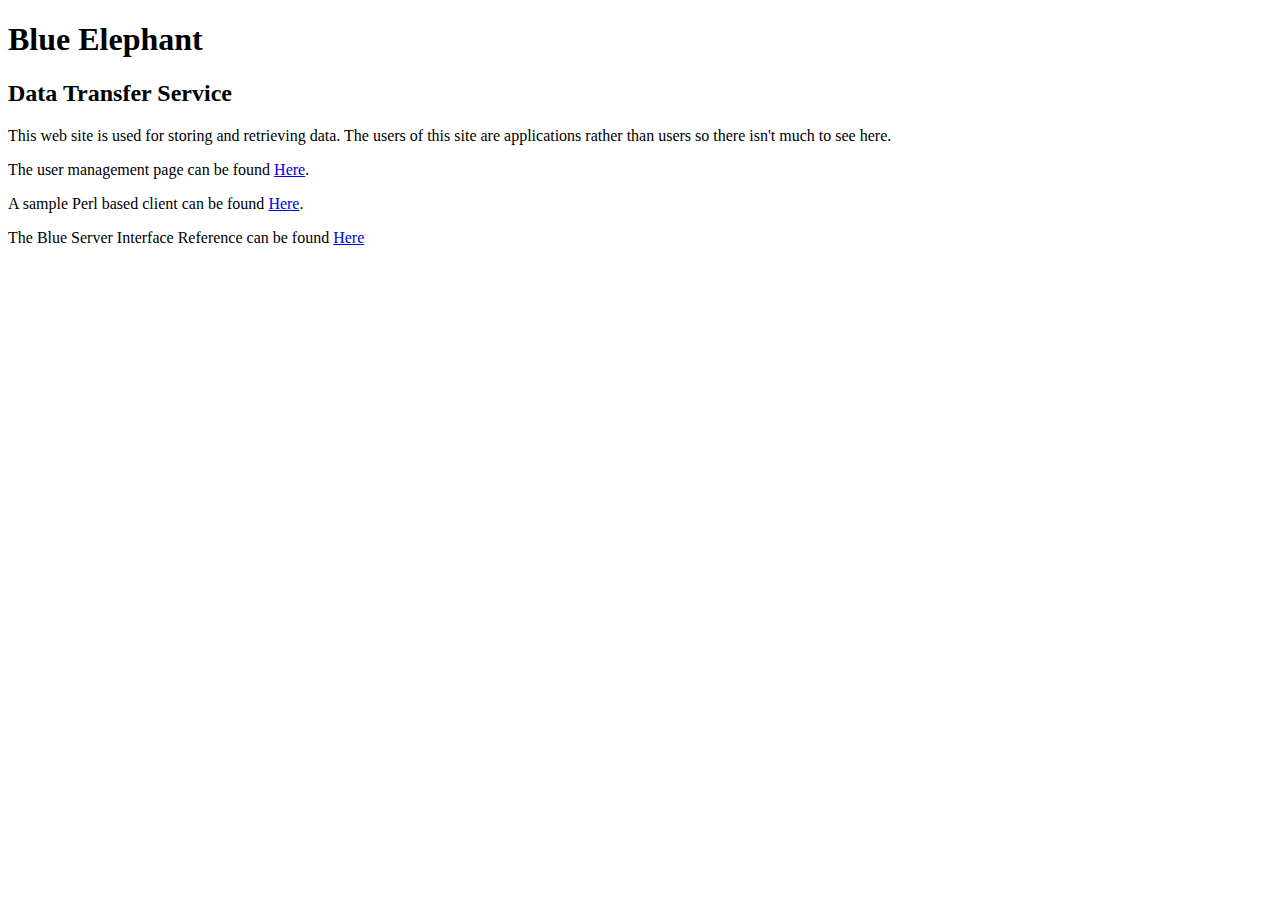
<file: public/html/index.html>
<!DOCTYPE html PUBLIC "-//W3C//DTD XHTML 1.0 Transitional//EN"
       "http://www.w3.org/TR/xhtml1/DTD/xhtml1-transitional.dtd">

<html xmlns="http://www.w3.org/1999/xhtml" xml:lang="en" lang="en">
  <head>
    <meta http-equiv="content-type" content="text/html;charset=UTF-8" />
    <title>Blue Elephant Data Transfer Service</title>
  </head>
  <body>
    <h1>Blue Elephant</h1>
    <h2>Data Transfer Service</h2>

    <p>
      This web site is used for storing and retrieving data.  The users of 
      this site are applications rather than users so there isn't much to see here.
    </p>
    <p>
    The user management page can be found <a href="/user">Here</a>.
    </p>

    <p>
    A sample Perl based client can be found <a href="/html/BlueClient.zip">Here</a>.
    </p>
   
    <p>
    The Blue Server Interface Reference can be found <a href="/html/interface.html">Here</a>
    </p>
  </body>
</html>
</file>
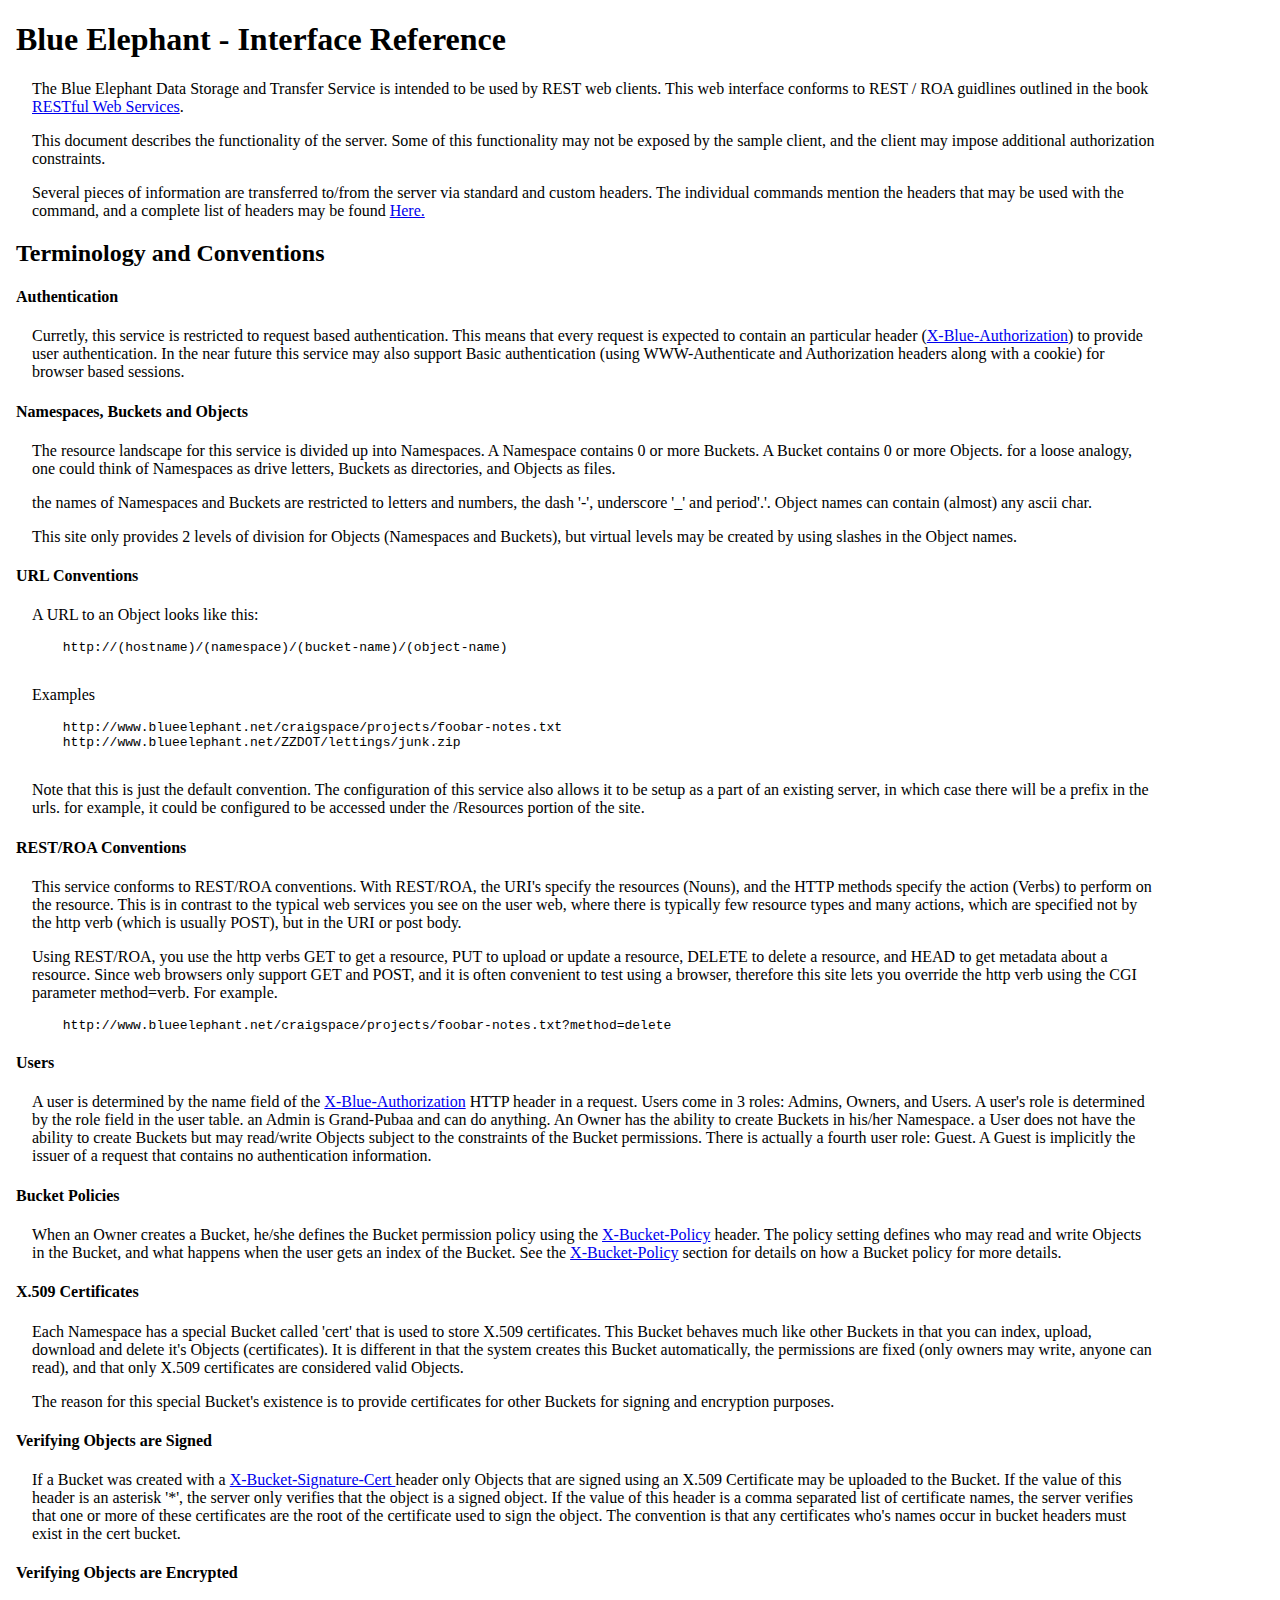
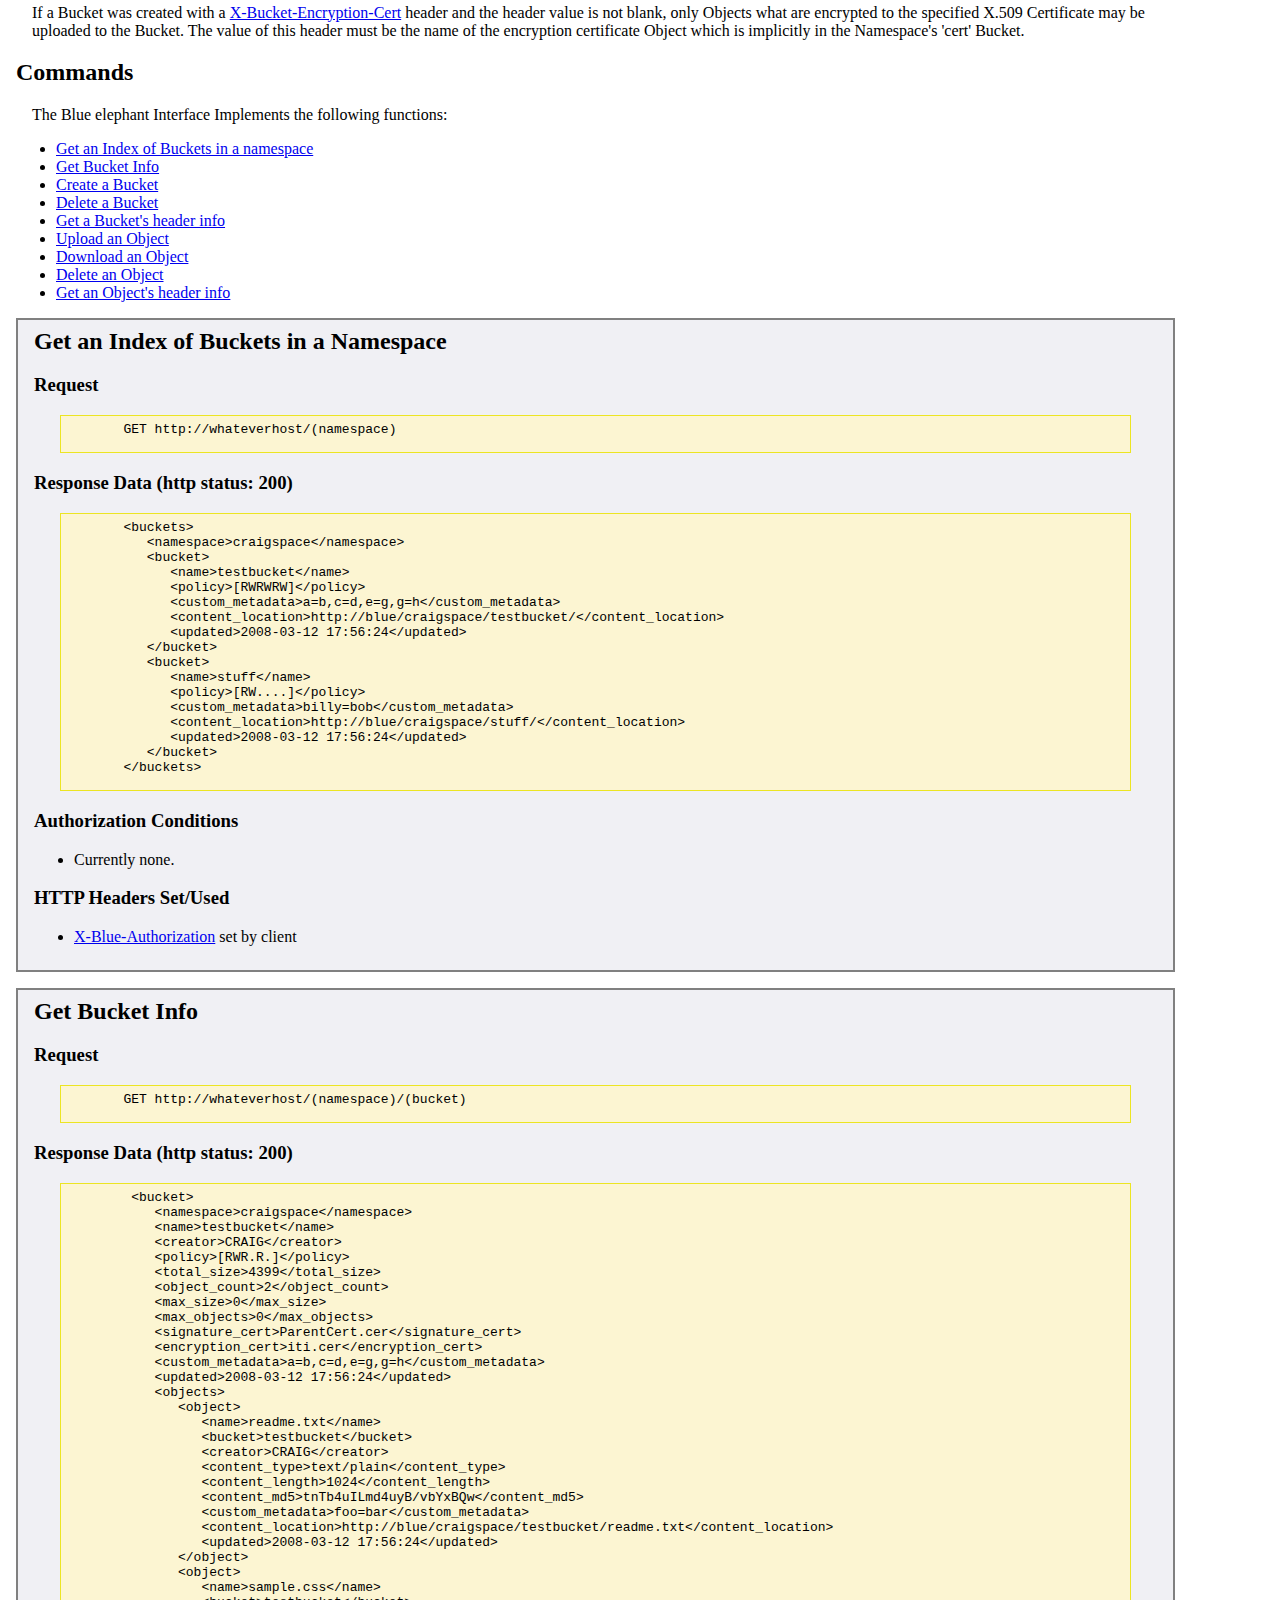
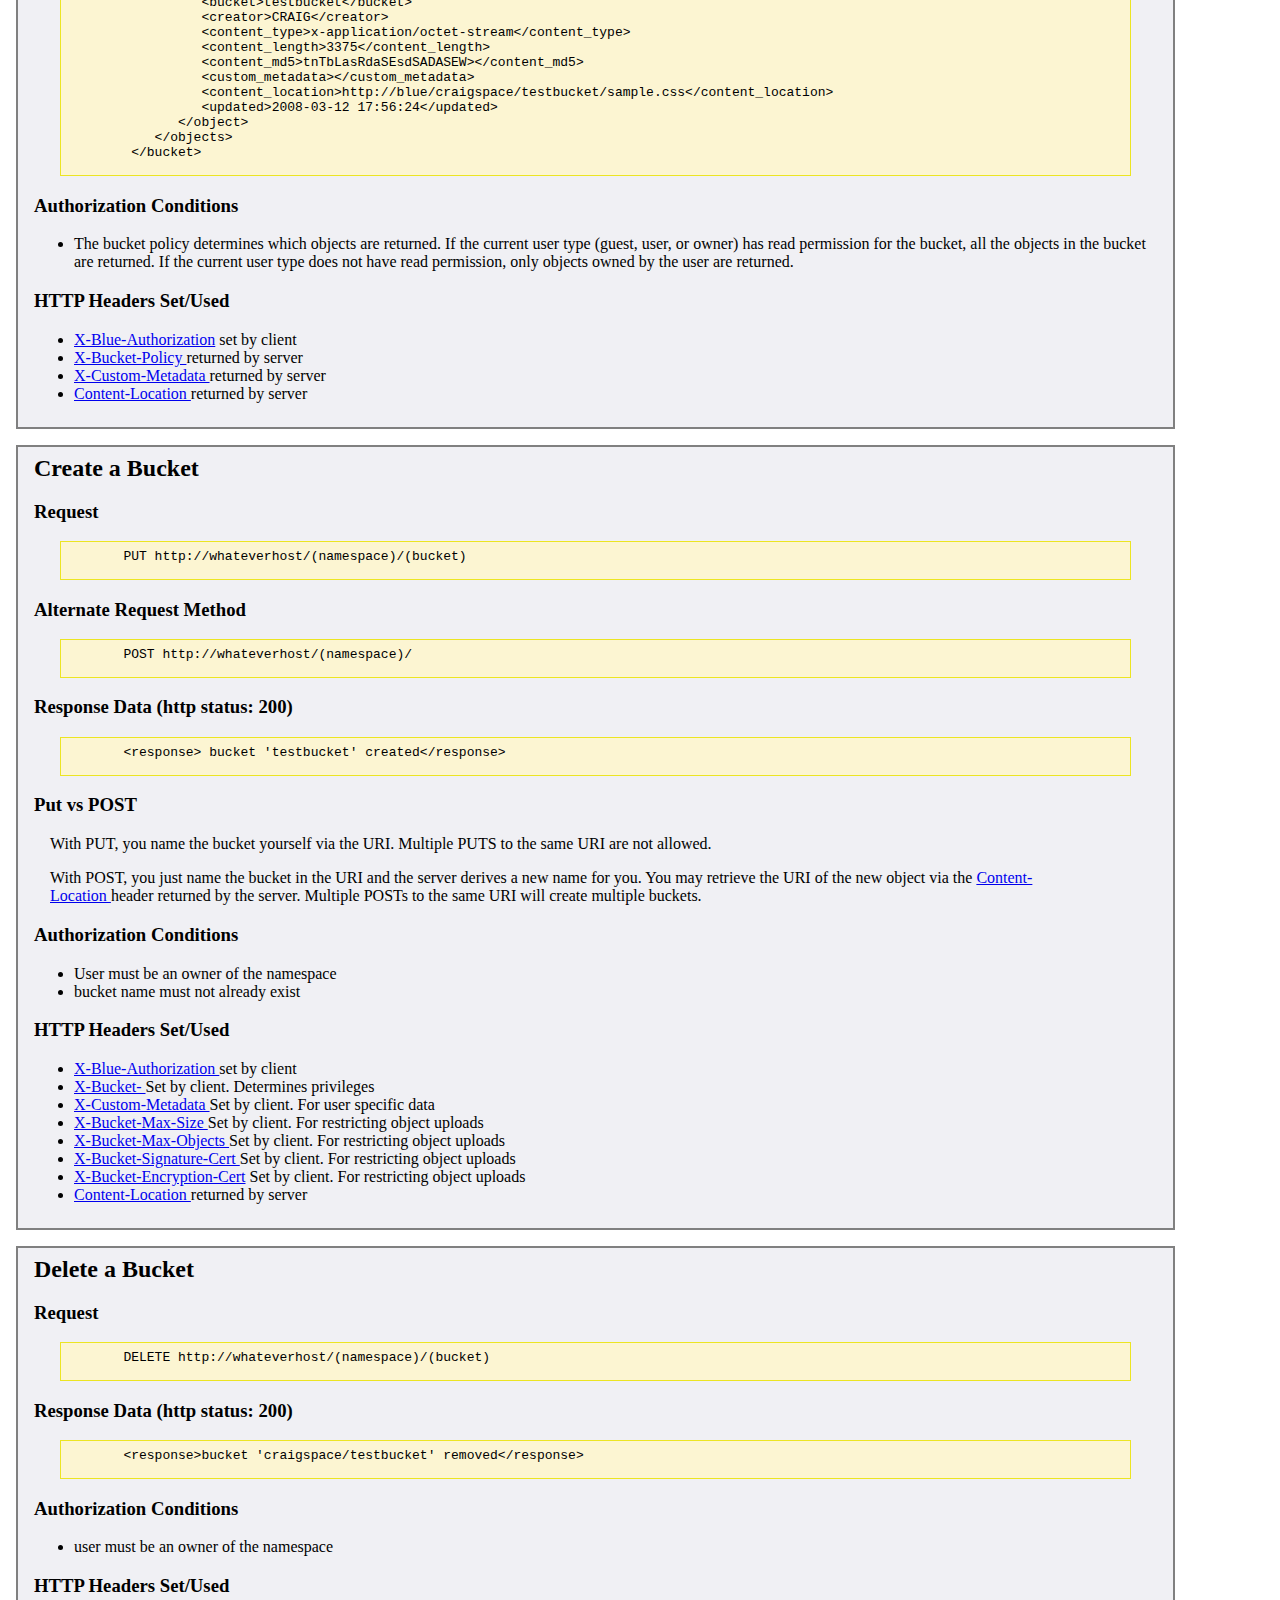
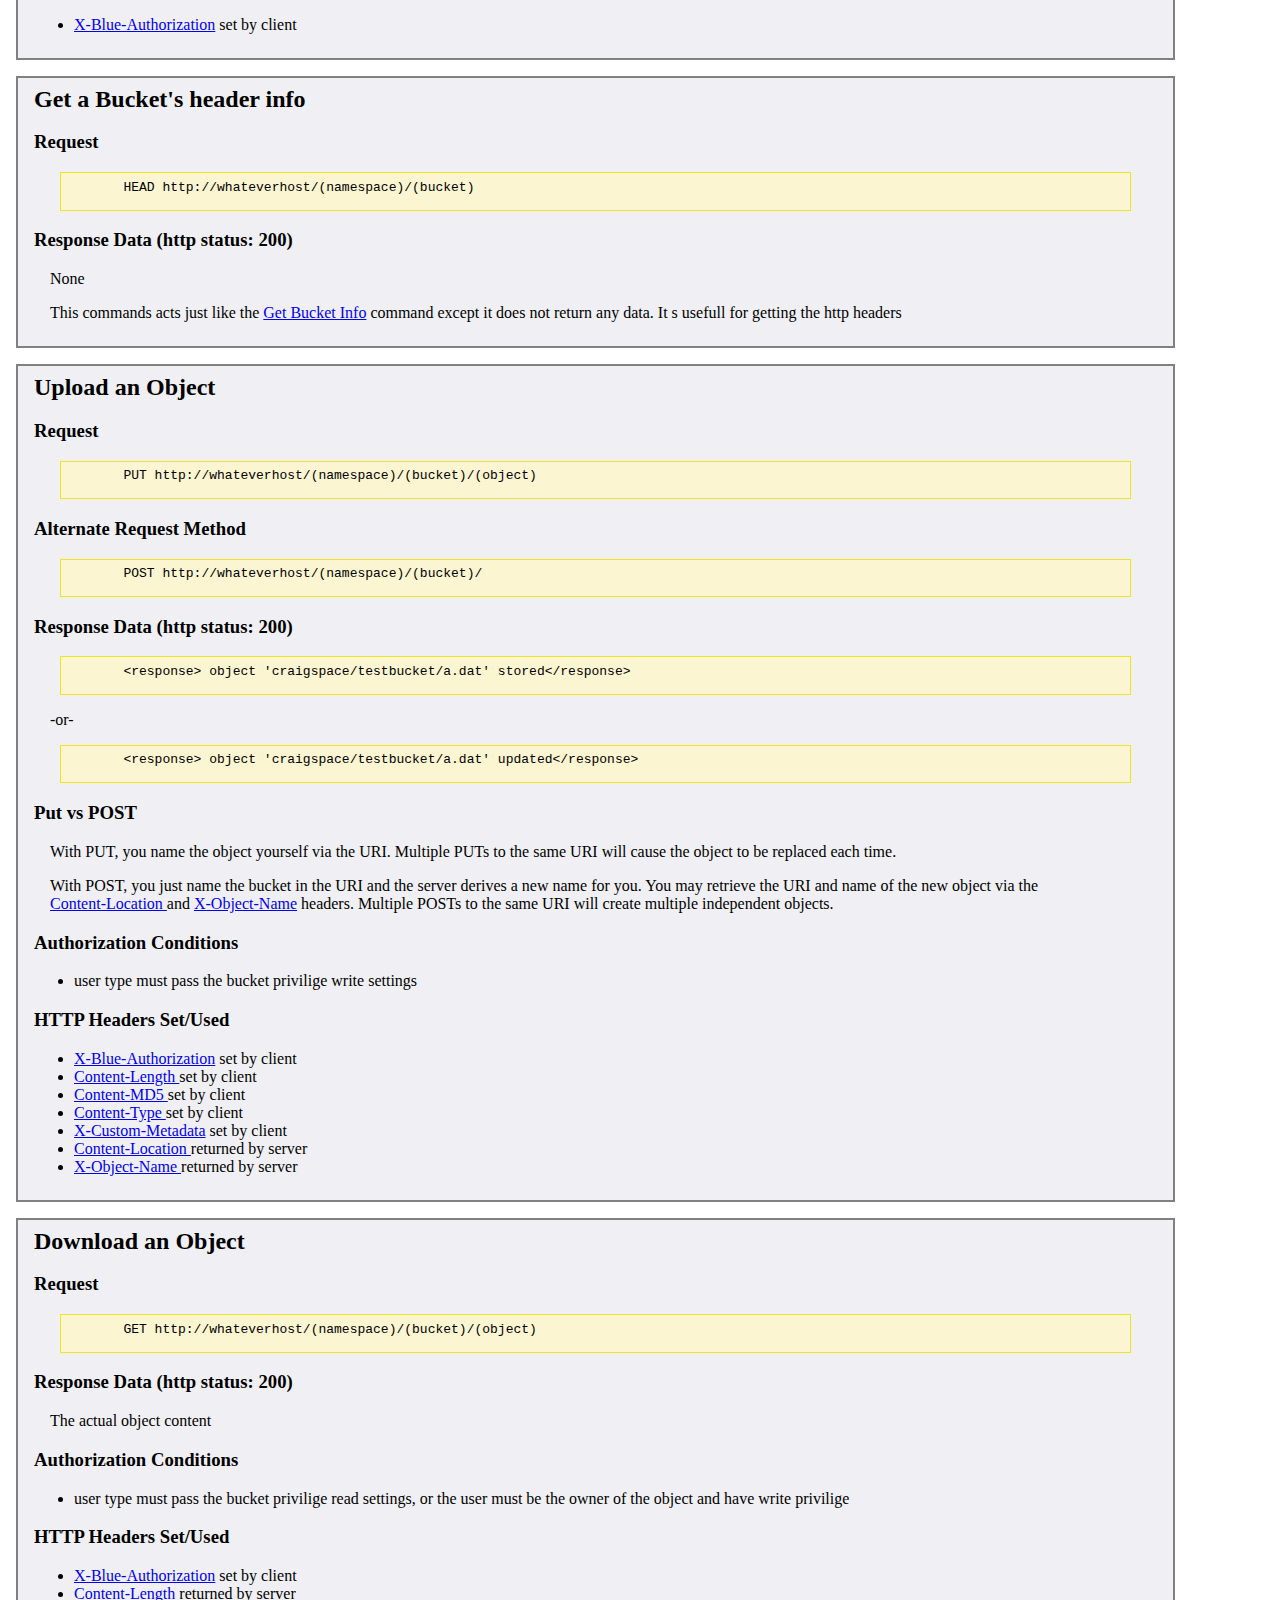
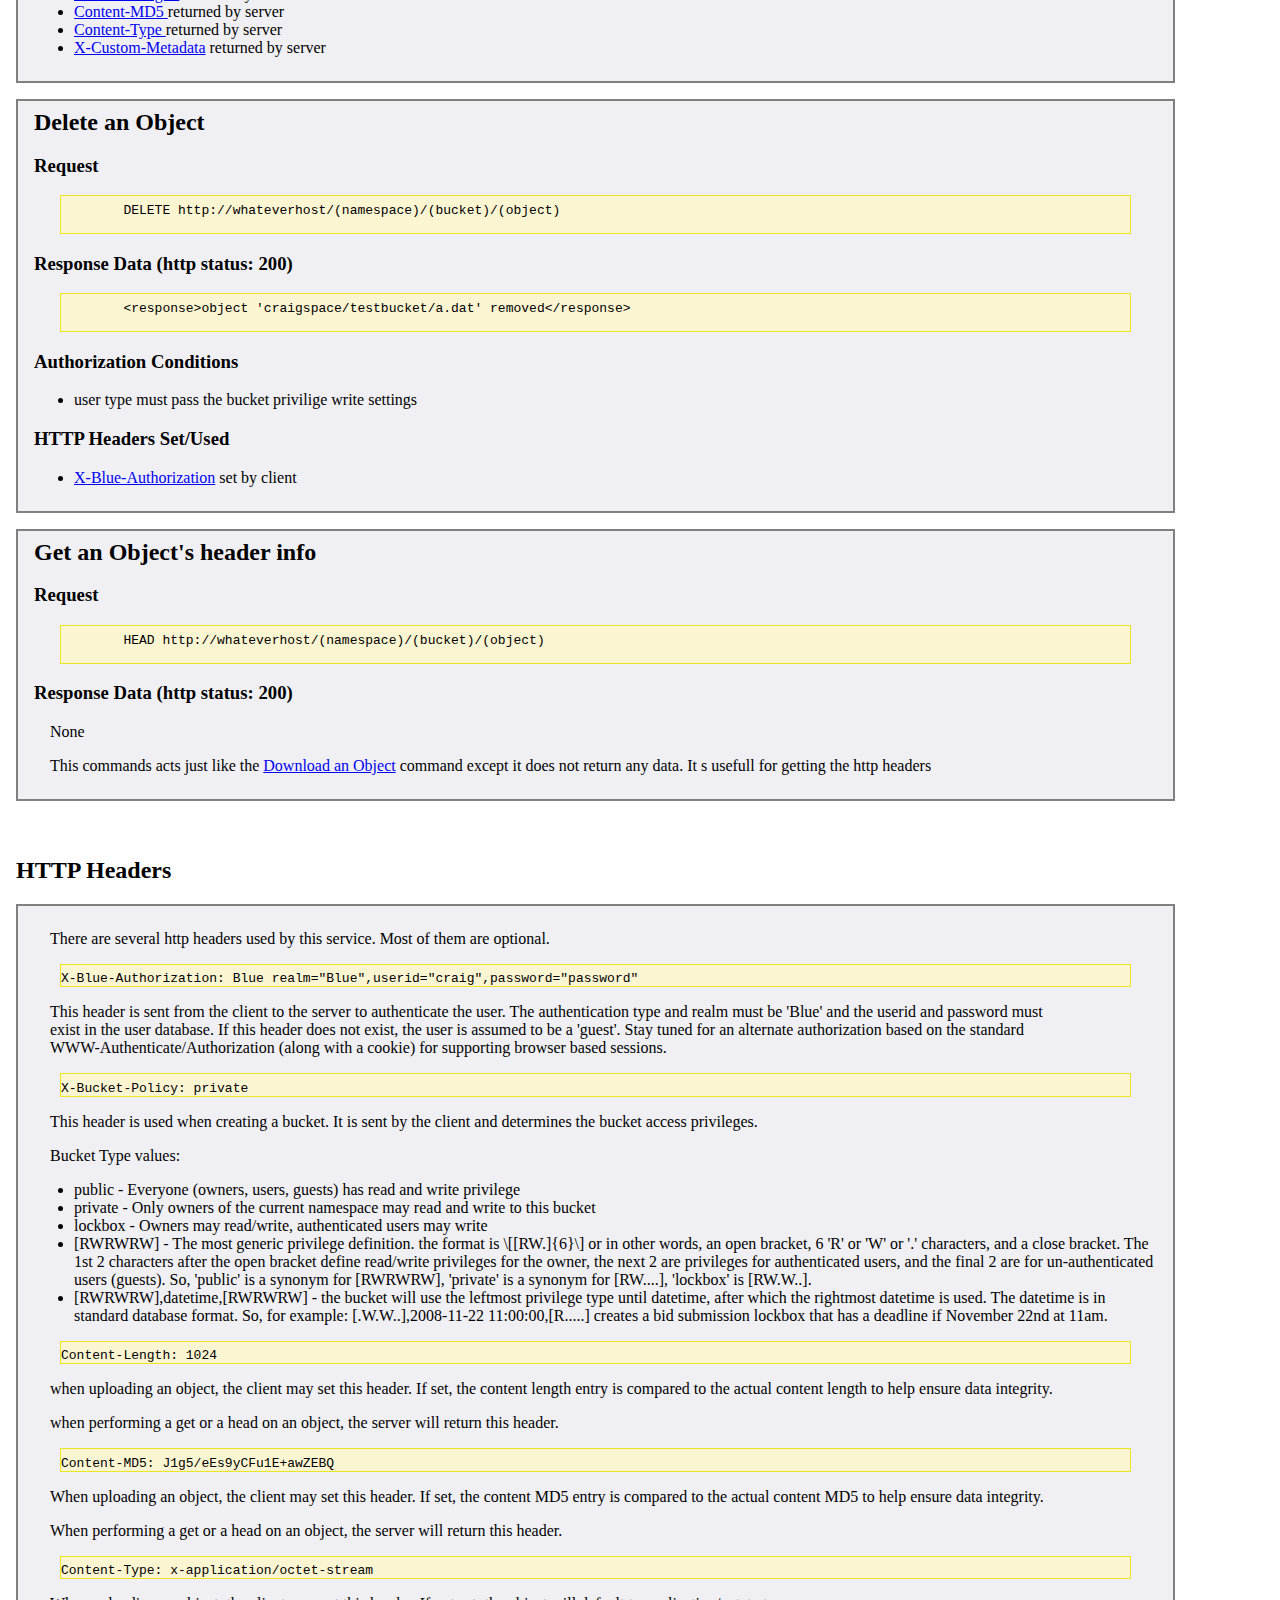
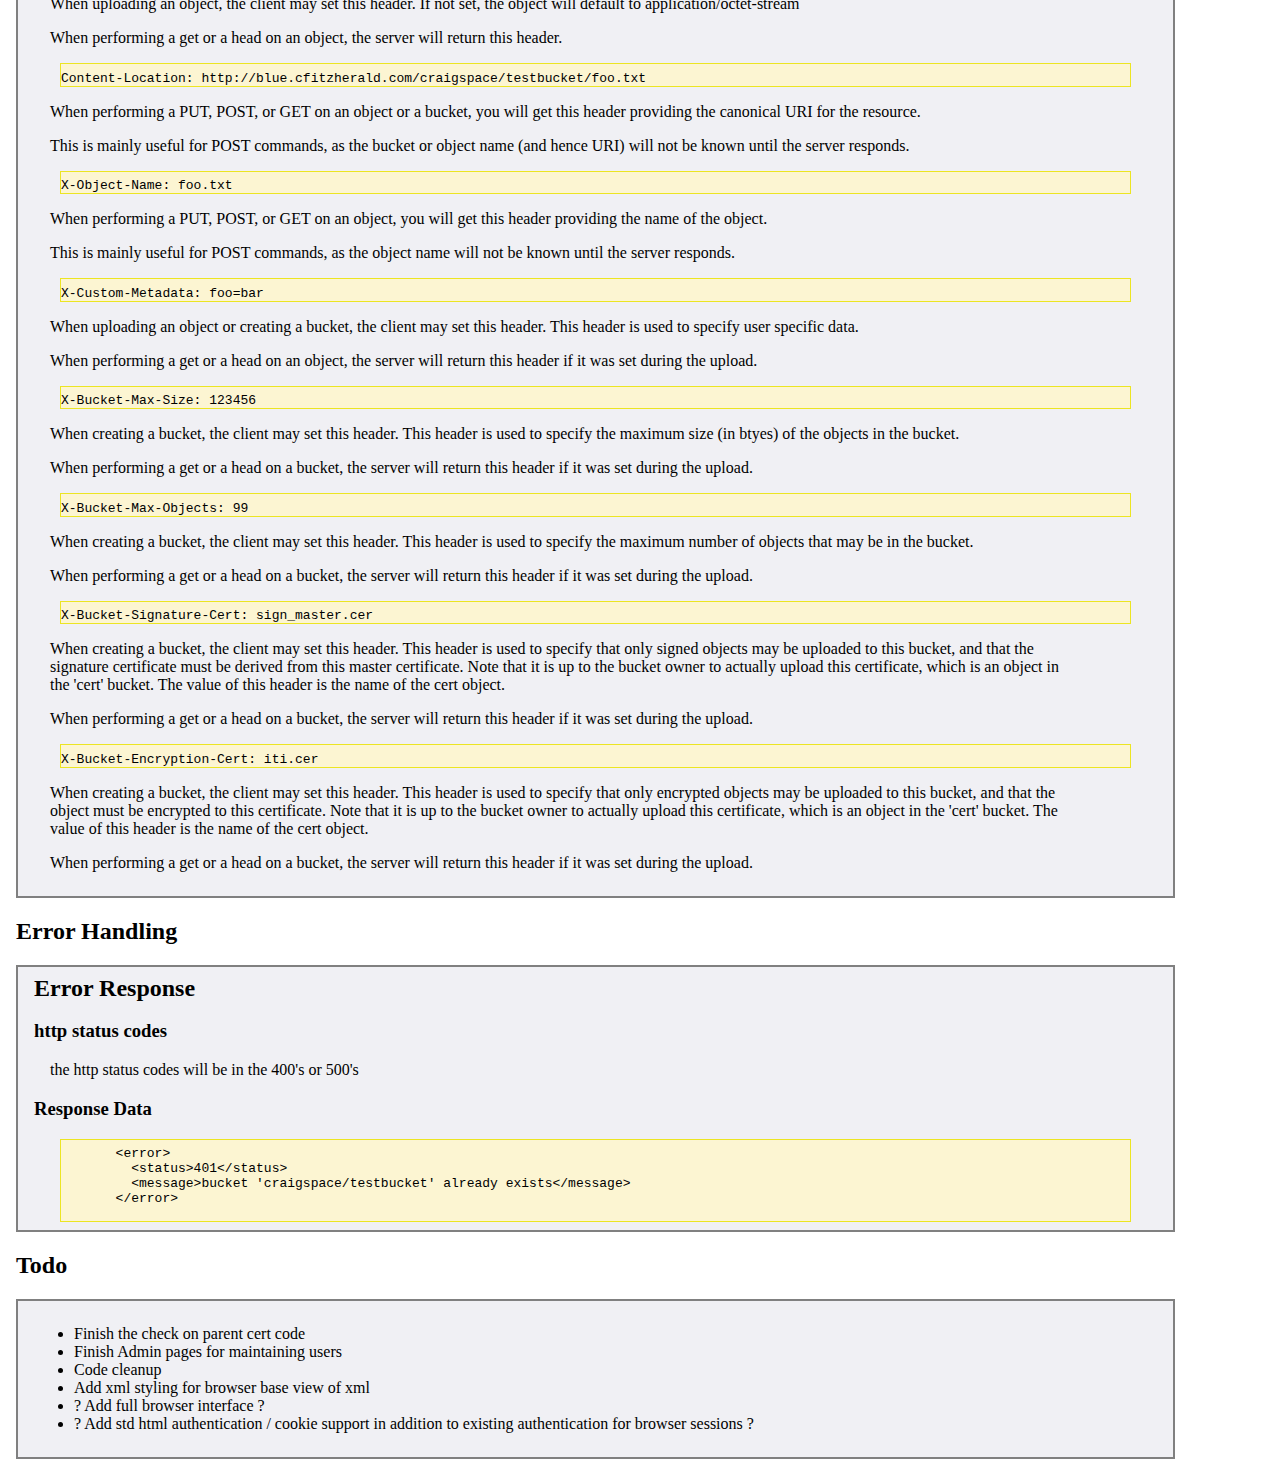
<file: public/html/interface.html>
<!DOCTYPE html PUBLIC "-//W3C//DTD XHTML 1.0 Transitional//EN"
       "http://www.w3.org/TR/xhtml1/DTD/xhtml1-transitional.dtd">

<html xmlns="http://www.w3.org/1999/xhtml" xml:lang="en" lang="en">
  <head>
    <meta http-equiv="content-type" content="text/html;charset=UTF-8" />
    <style type="text/css" media="screen">
      body {margin: 1em}
      .cmd_block {width:90%; border:2px solid gray; margin-top:1em; padding: .5em 1em; background-color: #f0f0f4;}
      .cmd_block h2 {margin: 0; border:0; padding:0}
      .cmd_block pre {margin: 0 2em; background-color: #fcf5d2; border: 1px solid #ece522; padding: .5em 0 0 0}
      p {margin: 1em; width: 90%}
    </style>
    <title>Blue Elephant Data Transfer Service</title>
  </head>
  <body>
    <h1>Blue Elephant - Interface Reference</h1>

    <p>
      The Blue Elephant Data Storage and Transfer Service is intended to be used by REST web clients.
      This web interface conforms to REST / ROA guidlines outlined in the book 
      <a href="http://www.oreilly.com/catalog/9780596529260/">RESTful Web Services</a>.
    </p>
    <p>
      This document describes the functionality of the server.  Some of this functionality may not be
      exposed by the sample client, and the client may impose additional authorization constraints.
    </p>
    <p>
      Several pieces of information are transferred to/from the server via standard and custom headers.  The 
      individual commands mention the headers that may be used with the command, and a complete list of headers
      may be found <a href="#headers">Here.</a>
    </p>
    <h2>Terminology and Conventions</h2>
    <h4>Authentication</h4>
    <p>
      Curretly, this service is restricted to request based authentication.  This means that every 
      request is expected to contain an particular header (<a href="#header_X_Blue_Authorization">X-Blue-Authorization</a>)
      to provide user authentication.  In the near future this service may also support Basic authentication
      (using WWW-Authenticate and Authorization headers along with a cookie) for browser based sessions.
    </p>
    <h4>Namespaces, Buckets and Objects</h4>
    <p>
      The resource landscape for this service is divided up into Namespaces.  A Namespace contains
      0 or more Buckets.  A Bucket contains 0 or more Objects.  for a loose analogy, one could
      think of Namespaces as drive letters, Buckets as directories, and Objects as files.
    </p>
    <p>
      the names of Namespaces and Buckets are restricted to letters and numbers, the dash '-', 
      underscore '_' and period'.'.  Object names can contain (almost) any ascii char.
    </p>
    <p>
      This site only provides 2 levels of division for Objects (Namespaces and Buckets), but virtual
      levels may be created by using slashes in the Object names.
    </p>
    <h4>URL Conventions</h4>
    <p>A URL to an Object looks like this:</p>
    <pre>
      http://(hostname)/(namespace)/(bucket-name)/(object-name)
    </pre>
    <p>Examples</p>
    <pre>
      http://www.blueelephant.net/craigspace/projects/foobar-notes.txt
      http://www.blueelephant.net/ZZDOT/lettings/junk.zip
    </pre>
    <p>
      Note that this is just the default convention.  The configuration of this service also allows it
      to be setup as a part of an existing server, in which case there will be a prefix in the urls.
      for example, it could be configured to be accessed under the /Resources portion of the site.
    </p>
      
    <h4>REST/ROA Conventions</h4>
    <p>
      This service conforms to REST/ROA conventions.  With REST/ROA, the URI's 
      specify the resources (Nouns), and the HTTP methods specify the action
      (Verbs) to perform on the resource.  This is in contrast to the typical
      web services you see on the user web, where there is typically few 
      resource types and many actions, which are specified not
      by the http verb (which is usually POST), but in the URI or post body.
    </p>
    <p>
      Using REST/ROA, you use the http verbs GET to get a resource, PUT to upload 
      or update a resource, DELETE to delete a resource, and HEAD to get metadata about a
      resource.  Since web browsers only support GET and POST, and it is often 
      convenient to test using a browser, therefore  this site lets you override 
      the http verb using the CGI parameter method=verb.  For example.
    <pre>
      http://www.blueelephant.net/craigspace/projects/foobar-notes.txt?method=delete</pre>

    <h4>Users</h4>
    <p>
      A user is determined by the name field of the <a href="#header_X_Blue_Authorization">X-Blue-Authorization</a>
      HTTP header in a request.  Users come in 3 roles: Admins, Owners, and Users.  A user's role is determined 
      by the role field in the user table. an Admin is Grand-Pubaa and can do anything.  An Owner has the ability
      to create Buckets in his/her Namespace.  a User does not have the ability to create Buckets but
      may read/write Objects subject to the constraints of the Bucket permissions.  There is actually
      a fourth user role: Guest.  A Guest is implicitly the issuer of a request that contains no authentication
      information.
    </p>

    <h4>Bucket Policies</h4>
    <p>
      When an Owner creates a Bucket, he/she defines the Bucket permission policy using the 
      <a href="#header_X_Bucket_Policy">X-Bucket-Policy</a> header.  The policy setting defines who may read and  write
      Objects in the Bucket, and what happens when the user gets an index of the Bucket.  See the
      <a href="#header_X_Bucket_Policy">X-Bucket-Policy</a> section for details on how a Bucket policy for more details.
    </p>


    <h4>X.509 Certificates</h4>
      <p>
        Each Namespace has a special Bucket called 'cert' that is used to store X.509 certificates.  This Bucket behaves
        much like other Buckets in that you can index, upload, download and delete it's Objects (certificates).  It is different 
        in that the system creates this Bucket automatically, the permissions are fixed (only owners may write, anyone can read), 
        and that only X.509 certificates are considered valid Objects.
      </p>
      <p>
        The reason for this special Bucket's existence is to provide certificates for other Buckets for signing and encryption
        purposes.
      </p>
        
    <h4>Verifying Objects are Signed</h4>
    <p>
      If a Bucket was created with a <a href="#header_X_Bucket_Signature_Cert" >X-Bucket-Signature-Cert </a> header
      only Objects that are signed using an X.509 Certificate may be uploaded to the Bucket.

      If the value of this header is an asterisk '*', the server only verifies that the object is a signed object.

      If the value of this header is a comma separated list of certificate names, the server verifies that one or 
      more of these certificates are the root of the certificate used to sign the object.  The convention is that
      any certificates who's names occur in bucket headers must exist in the cert bucket.
    </p>
    <h4>Verifying Objects are Encrypted</h4>
    <p>
      If a Bucket was created with a <a href="#header_X_Bucket_Encryption_Cert">X-Bucket-Encryption-Cert</a> header and
      the header value is not blank, only Objects what are encrypted to the specified X.509 Certificate may be uploaded 
      to the Bucket.  The value of this header must be the name of the encryption certificate Object which is implicitly 
      in the Namespace's 'cert' Bucket.
    </p>
     
    <h2>Commands</h2>
    <p>The Blue elephant Interface Implements the following functions:</p>
    <ul>
      <li><a href="#namespace_get"  >Get an Index of Buckets in a namespace     </a></li>
      <li><a href="#bucket_get"     >Get Bucket Info                            </a></li>
      <li><a href="#bucket_put"     >Create a Bucket                            </a></li>
      <li><a href="#bucket_delete"  >Delete a Bucket                            </a></li>
      <li><a href="#bucket_head"    >Get a Bucket's header info                 </a></li>
      <li><a href="#object_put"     >Upload an Object                           </a></li>
      <li><a href="#object_get"     >Download an Object                         </a></li>
      <li><a href="#object_delete"  >Delete an Object                           </a></li>
      <li><a href="#object_head"    >Get an Object's header info                </a></li>
    </ul>

    <div class="cmd_block">
      <h2 id="namespace_get">Get an Index of Buckets in a Namespace</h2>
      <h3>Request</h3>
      <pre>
        GET http://whateverhost/(namespace)
      </pre>
      <h3>Response Data (http status: 200)</h3>
      <pre>
        &lt;buckets&gt;
           &lt;namespace&gt;craigspace&lt;/namespace&gt;
           &lt;bucket&gt;
              &lt;name&gt;testbucket&lt;/name&gt;
              &lt;policy&gt;[RWRWRW]&lt;/policy&gt;
              &lt;custom_metadata&gt;a=b,c=d,e=g,g=h&lt;/custom_metadata&gt;
              &lt;content_location&gt;http://blue/craigspace/testbucket/&lt;/content_location&gt;
              &lt;updated&gt;2008-03-12 17:56:24&lt;/updated&gt;
           &lt;/bucket&gt;
           &lt;bucket&gt;
              &lt;name&gt;stuff&lt;/name&gt;
              &lt;policy&gt;[RW....]&lt;/policy&gt;
              &lt;custom_metadata&gt;billy=bob&lt;/custom_metadata&gt;
              &lt;content_location&gt;http://blue/craigspace/stuff/&lt;/content_location&gt;
              &lt;updated&gt;2008-03-12 17:56:24&lt;/updated&gt;
           &lt;/bucket&gt;
        &lt;/buckets&gt;
      </pre>
      <h3>Authorization Conditions</h3>
        <ul>
          <li>Currently none.</li>
        </ul>
      <h3>HTTP Headers Set/Used</h3>
        <ul>
          <li><a href="#header_X_Blue_Authorization">X-Blue-Authorization</a> set by client</li>
        </ul>
    </div>

    <div class="cmd_block">
      <h2 id="bucket_get">Get Bucket Info</h2>
      <h3>Request</h3>
      <pre>
        GET http://whateverhost/(namespace)/(bucket)
      </pre>
      <h3>Response Data (http status: 200)</h3>
      <pre>
         &lt;bucket&gt;
            &lt;namespace&gt;craigspace&lt;/namespace&gt;
            &lt;name&gt;testbucket&lt;/name&gt;
            &lt;creator&gt;CRAIG&lt;/creator&gt;
            &lt;policy&gt;[RWR.R.]&lt;/policy&gt;
            &lt;total_size&gt;4399&lt;/total_size&gt;
            &lt;object_count&gt;2&lt;/object_count&gt;
            &lt;max_size&gt;0&lt;/max_size&gt;
            &lt;max_objects&gt;0&lt;/max_objects&gt;
            &lt;signature_cert&gt;ParentCert.cer&lt;/signature_cert&gt;
            &lt;encryption_cert&gt;iti.cer&lt;/encryption_cert&gt;
            &lt;custom_metadata&gt;a=b,c=d,e=g,g=h&lt;/custom_metadata&gt;
            &lt;updated&gt;2008-03-12 17:56:24&lt;/updated&gt;
            &lt;objects&gt;
               &lt;object&gt;
                  &lt;name&gt;readme.txt&lt;/name&gt;
                  &lt;bucket&gt;testbucket&lt;/bucket&gt;
                  &lt;creator&gt;CRAIG&lt;/creator&gt;
                  &lt;content_type&gt;text/plain&lt;/content_type&gt;
                  &lt;content_length&gt;1024&lt;/content_length&gt;
                  &lt;content_md5&gt;tnTb4uILmd4uyB/vbYxBQw&lt;/content_md5&gt;
                  &lt;custom_metadata&gt;foo=bar&lt;/custom_metadata&gt;
                  &lt;content_location&gt;http://blue/craigspace/testbucket/readme.txt&lt;/content_location&gt;
                  &lt;updated&gt;2008-03-12 17:56:24&lt;/updated&gt;
               &lt;/object&gt;
               &lt;object&gt;
                  &lt;name&gt;sample.css&lt;/name&gt;
                  &lt;bucket&gt;testbucket&lt;/bucket&gt;
                  &lt;creator&gt;CRAIG&lt;/creator&gt;
                  &lt;content_type&gt;x-application/octet-stream&lt;/content_type&gt;
                  &lt;content_length&gt;3375&lt;/content_length&gt;
                  &lt;content_md5&gt;tnTbLasRdaSEsdSADASEW&gt;&lt;/content_md5&gt;
                  &lt;custom_metadata&gt;&lt;/custom_metadata&gt;
                  &lt;content_location&gt;http://blue/craigspace/testbucket/sample.css&lt;/content_location&gt;
                  &lt;updated&gt;2008-03-12 17:56:24&lt;/updated&gt;
               &lt;/object&gt;
            &lt;/objects&gt;
         &lt;/bucket&gt;
      </pre>
      <h3>Authorization Conditions</h3>
      <ul>
        <li>The bucket policy determines which objects are returned. If the current user type (guest, user, or owner)
            has read permission for the bucket, all the objects in the bucket are returned. If the current user type 
            does not have read permission, only objects owned by the user are returned.
        </li>
      </ul>
      <h3>HTTP Headers Set/Used</h3>
        <ul>
          <li><a href="#header_X_Blue_Authorization">X-Blue-Authorization</a> set by client</li>
          <li><a href="#header_X_Bucket_Policy"       >X-Bucket-Policy       </a> returned by server</li>
          <li><a href="#header_X_Custom_Metadata"   >X-Custom-Metadata   </a> returned by server</li>
          <li><a href="#header_Content_Location"    >Content-Location    </a> returned by server</li>

        </ul>
    </div>


    <div class="cmd_block">
      <h2 id="bucket_put">Create a Bucket</h2>
      <h3>Request</h3>
      <pre>
        PUT http://whateverhost/(namespace)/(bucket)
      </pre>
      <h3>Alternate Request Method</h3>
      <pre>
        POST http://whateverhost/(namespace)/
      </pre>
      <h3>Response Data (http status: 200)</h3>
      <pre>
        &lt;response&gt; bucket 'testbucket' created&lt;/response&gt;
      </pre>
      <h3>Put vs POST</h3>
      <p>
        With PUT, you name the bucket yourself via the URI.  Multiple PUTS to the same URI are not allowed.
      </p>
      <p>
        With POST, you just name the bucket in the URI and the server derives a new name for you.  You may retrieve the
        URI of the new object via the <a href="#header_Content_Location">Content-Location </a> header returned by the server.
        Multiple POSTs to the same URI will create multiple buckets.
      </p>
      <h3>Authorization Conditions</h3>
      <ul>
        <li>User must be an owner of the namespace</li>
        <li>bucket name must not already exist</li>
      </ul>
      <h3>HTTP Headers Set/Used</h3>
        <ul>
          <li><a href="#header_X_Blue_Authorization"    >X-Blue-Authorization    </a> set by client</li>
          <li><a href="#header_X_Bucket_Policy"           >X-Bucket-           </a> Set by client. Determines privileges         </li>
          <li><a href="#header_X_Custom_Metadata"       >X-Custom-Metadata       </a> Set by client. For user specific data        </li>
          <li><a href="#header_X_Bucket_Max_Size"       >X-Bucket-Max-Size       </a> Set by client. For restricting object uploads</li>
          <li><a href="#header_X_Bucket_Max_Objects"    >X-Bucket-Max-Objects    </a> Set by client. For restricting object uploads</li>
          <li><a href="#header_X_Bucket_Signature_Cert" >X-Bucket-Signature-Cert </a> Set by client. For restricting object uploads</li>
          <li><a href="#header_X_Bucket_Encryption_Cert">X-Bucket-Encryption-Cert</a> Set by client. For restricting object uploads</li>
          <li><a href="#header_Content_Location"        >Content-Location        </a> returned by server                           </li>
        </ul>
    </div>

    <div class="cmd_block">
      <h2 id="bucket_delete">Delete a Bucket</h2>
      <h3>Request</h3>
      <pre>
        DELETE http://whateverhost/(namespace)/(bucket)
      </pre>
      <h3>Response Data (http status: 200)</h3>
      <pre>
        &lt;response&gt;bucket 'craigspace/testbucket' removed&lt;/response&gt;
      </pre>
      <h3>Authorization Conditions</h3>
      <ul>
        <li>user must be an owner of the namespace</li>
      </ul>
      <h3>HTTP Headers Set/Used</h3>
        <ul>
          <li><a href="#header_X_Blue_Authorization">X-Blue-Authorization</a> set by client</li>
        </ul>
    </div>

    <div class="cmd_block">
      <h2 id="bucket_head">Get a Bucket's header info</h2>
      <h3>Request</h3>
      <pre>
        HEAD http://whateverhost/(namespace)/(bucket)
      </pre>
      <h3>Response Data (http status: 200)</h3>
      <p>None</p>
      <p>This commands acts just like the <a href="#bucket_get">Get Bucket Info</a> command
         except it does not return any data.  It s usefull for getting
         the http headers</p>
    </div>

    <div class="cmd_block">
      <h2 id="object_put">Upload an Object</h2>
      <h3>Request</h3>
      <pre>
        PUT http://whateverhost/(namespace)/(bucket)/(object)
      </pre>
      <h3>Alternate Request Method</h3>
      <pre>
        POST http://whateverhost/(namespace)/(bucket)/
      </pre>
      <h3>Response Data (http status: 200)</h3>
      <pre>
        &lt;response&gt; object 'craigspace/testbucket/a.dat' stored&lt;/response&gt;
      </pre>
      <p>-or-</p>
      <pre>
        &lt;response&gt; object 'craigspace/testbucket/a.dat' updated&lt;/response&gt;
      </pre>
      <h3>Put vs POST</h3>
      <p>
        With PUT, you name the object yourself via the URI. Multiple PUTs to the same URI will cause the object to 
        be replaced each time.
      </p>
      <p>
        With POST, you just name the bucket in the URI and the server derives a new name for you.  You may retrieve the 
        URI and name of the new object via the <a href="#header_Content_Location">Content-Location </a> and 
        <a href="#header_X_Object_Name">X-Object-Name</a> headers.  Multiple POSTs to the same URI will create
        multiple independent objects.
      </p>
      <h3>Authorization Conditions</h3>
      <ul>
        <li>user type must pass the bucket privilige write settings</li>
      </ul>
      <h3>HTTP Headers Set/Used</h3>
        <ul>
          <li><a href="#header_X_Blue_Authorization">X-Blue-Authorization</a> set by client</li>
          <li><a href="#header_Content_Length"   >Content-Length   </a> set by client     </li>
          <li><a href="#header_Content_MD5"      >Content-MD5      </a> set by client     </li>
          <li><a href="#header_Content_Type"     >Content-Type     </a> set by client     </li>
          <li><a href="#header_X-Custom_Metadata">X-Custom-Metadata</a> set by client     </li>
          <li><a href="#header_Content_Location" >Content-Location </a> returned by server</li>
          <li><a href="#header_X_Object_Name"    >X-Object-Name    </a> returned by server</li>
        </ul>
    </div>

    <div class="cmd_block">
      <h2 id="object_get">Download an Object</h2>
      <h3>Request</h3>
      <pre>
        GET http://whateverhost/(namespace)/(bucket)/(object)
      </pre>
      <h3>Response Data (http status: 200)</h3>
      <p>The actual object content</p>
      <h3>Authorization Conditions</h3>
      <ul>
        <li>user type must pass the bucket privilige read settings, or the user must
            be the owner of the object and have write privilige</li>
      </ul>
      <h3>HTTP Headers Set/Used</h3>
        <ul>
          <li><a href="#header_X_Blue_Authorization">X-Blue-Authorization</a> set by client</li>
          <li><a href="#header_Content_Length"   >Content-Length   </a> returned by server</li>
          <li><a href="#header_Content_MD5"      >Content-MD5      </a> returned by server</li>
          <li><a href="#header_Content_Type"     >Content-Type     </a> returned by server</li>
          <li><a href="#header_X-Custom_Metadata">X-Custom-Metadata</a> returned by server</li>
        </ul>
    </div>

    <div class="cmd_block">
      <h2 id="object_delete">Delete an Object</h2>
      <h3>Request</h3>
      <pre>
        DELETE http://whateverhost/(namespace)/(bucket)/(object)
      </pre>
      <h3>Response Data (http status: 200)</h3>
      <pre>
        &lt;response&gt;object 'craigspace/testbucket/a.dat' removed&lt;/response&gt;
      </pre>
      <h3>Authorization Conditions</h3>
      <ul>
        <li>user type must pass the bucket privilige write settings</li>
      </ul>
      <h3>HTTP Headers Set/Used</h3>
        <ul>
          <li><a href="#header_X_Blue_Authorization">X-Blue-Authorization</a> set by client</li>
        </ul>
    </div>

    <div class="cmd_block">
      <h2 id="object_head">Get an Object's header info</h2>
      <h3>Request</h3>
      <pre>
        HEAD http://whateverhost/(namespace)/(bucket)/(object)
      </pre>
      <h3>Response Data (http status: 200)</h3>
      <p>None</p>
      <p>This commands acts just like the <a href="#object_get"   >Download an Object</a> command
         except it does not return any data.  It s usefull for getting
         the http headers</p>
    </div>

    <br />
    <br />
    <h2 id="headers">HTTP Headers</h2>

    <div class="cmd_block">
      <p>There are several http headers used by this service.  Most of them are optional.</p>


<pre id="header_X_Blue_Authorization">X-Blue-Authorization: Blue realm="Blue",userid="craig",password="password"  </pre>
<p>
   This header is sent from the client to the server to authenticate the user.  The authentication type and 
   realm must be 'Blue' and the userid and password must exist in the user database.  If this header does not
   exist, the user is assumed to be a 'guest'.  Stay tuned for an alternate authorization based on the standard 
   WWW-Authenticate/Authorization (along with a cookie) for supporting browser based sessions.
</p>


<pre id="header_X_Bucket_Policy">X-Bucket-Policy: private </pre>
<p>
  This header is used when creating a bucket.  It is sent by the client and determines the bucket access
  privileges.
  <p>Bucket Type values:</p>
    <ul>
      <li>public   - Everyone (owners, users, guests) has read and write privilege</li>
      <li>private  - Only owners of the current namespace may read and write to this bucket</li>
      <li>lockbox  - Owners may read/write, authenticated users may write</li>
      <li>[RWRWRW] - The most generic privilege definition. the format is \[[RW.]{6}\] or in other words, an open bracket, 
          6 'R' or 'W' or '.' characters, and a close bracket.  The 1st 2 characters after the open bracket define read/write
          privileges for the owner, the next 2 are privileges for authenticated users, and the final 2 are for un-authenticated
          users (guests). So, 'public' is a synonym for [RWRWRW], 'private' is a synonym for [RW....], 'lockbox' is [RW.W..].
      </li>
      <li>[RWRWRW],datetime,[RWRWRW] - the bucket will use the leftmost privilege type until datetime, after which the rightmost
          datetime is used.  The datetime is in standard database format.  So, for example: [.W.W..],2008-11-22 11:00:00,[R.....]  
          creates a bid submission lockbox that has a deadline if November 22nd at 11am.
      </li>
    </ul>
</p>

<pre id="header_Content_Length">Content-Length: 1024</pre>
<p>
  when uploading an object, the client may set this header.  If set, the content length entry
  is compared to the actual content length to help ensure data integrity.
</p>  
<p>
  when performing a get or a head on an object, the server will return this header.
</p>

<pre id="header_Content_MD5">Content-MD5: J1g5/eEs9yCFu1E+awZEBQ</pre>
<p>
  When uploading an object, the client may set this header.  If set, the content MD5 entry
  is compared to the actual content MD5 to help ensure data integrity.
</p>  
<p>
  When performing a get or a head on an object, the server will return this header.
</p>

<pre id="header_Content_Type">Content-Type: x-application/octet-stream</pre>
<p>
  When uploading an object, the client may set this header.  If not set, the object will
  default to application/octet-stream
</p>  
<p>
  When performing a get or a head on an object, the server will return this header.
</p>


<pre id="header_Content_Location">Content-Location: http://blue.cfitzherald.com/craigspace/testbucket/foo.txt</pre>
<p>
  When performing a PUT, POST, or GET on an object or a bucket, you will get this header providing
  the canonical URI for the resource.
</p>  
<p>
  This is mainly useful for POST commands, as the bucket or object name (and hence URI) will not be known
  until the server responds.
</p>  

<pre id="header_X_Object_Name">X-Object-Name: foo.txt</pre>
<p>
  When performing a PUT, POST, or GET on an object, you will get this header providing the name of the
  object.
</p>  
<p>
  This is mainly useful for POST commands, as the object name will not be known until the server responds.
</p>  

<pre id="header_X_Custom_Metadata">X-Custom-Metadata: foo=bar</pre>
<p>
  When uploading an object or creating a bucket, the client may set this header.  This 
  header is used to specify user specific data.
</p>  
<p>
  When performing a get or a head on an object, the server will return this header
  if it was set during the upload.
</p>

<pre id="header_X_Bucket_Max_Size">X-Bucket-Max-Size: 123456</pre>
<p>
  When creating a bucket, the client may set this header.  This header is used to specify 
  the maximum size (in btyes) of the objects in the bucket.
</p>  
<p>
  When performing a get or a head on a bucket, the server will return this header
  if it was set during the upload.
</p>

<pre id="header_X_Bucket_Max_Objects">X-Bucket-Max-Objects: 99</pre>
<p>  
  When creating a bucket, the client may set this header.  This header is used to specify 
  the maximum number of objects that may be in the bucket.
</p>  
<p>
  When performing a get or a head on a bucket, the server will return this header
  if it was set during the upload.
</p>

<pre id="header_X_Bucket_Signature_Cert">X-Bucket-Signature-Cert: sign_master.cer</pre>
<p>  
  When creating a bucket, the client may set this header.  This header is used to specify that only signed objects may be
  uploaded to this bucket, and that the signature certificate must be derived from this master certificate.  Note that it
  is up to the bucket owner to actually upload this certificate, which is an object in the 'cert' bucket.  The value of this
  header is the name of the cert object.
</p>  
<p>
  When performing a get or a head on a bucket, the server will return this header
  if it was set during the upload.
</p>


<pre id="header_X_Bucket_Encryption_Cert">X-Bucket-Encryption-Cert: iti.cer</pre>
<p>  
  When creating a bucket, the client may set this header.  This header is used to specify that only encrypted objects may be
  uploaded to this bucket, and that the object must be encrypted to this certificate.  Note that it is up to the bucket owner 
  to actually upload this certificate, which is an object in the 'cert' bucket.  The value of this header is the name of the 
  cert object.
</p>  
<p>
  When performing a get or a head on a bucket, the server will return this header
  if it was set during the upload.
</p>
   </div>
   <h2>Error Handling</h2>
   <div class="cmd_block">
     <h2 id="errors">Error Response</h2>
     <h3>http status codes</h3>
     <p>the http status codes will be in the 400's or 500's</p>
     <h3>Response Data</h3>
     <pre>
       &lt;error&gt;
         &lt;status&gt;401&lt;/status&gt;
         &lt;message&gt;bucket 'craigspace/testbucket' already exists&lt;/message&gt;
       &lt;/error&gt;
     </pre>
   </div>

   <h2>Todo</h2>
   <div class="cmd_block">
     <ul>
       <li>Finish the check on parent cert code</li>
       <li>Finish Admin pages for maintaining users</li>
       <li>Code cleanup</li>
       <li>Add xml styling for browser base view of xml</li>
       <li>? Add full browser interface ?</li>
       <li>? Add std html authentication / cookie  support in addition to existing authentication for browser sessions ?</li>
     </ul>
   </div>

  </body>
</html>
</file>
